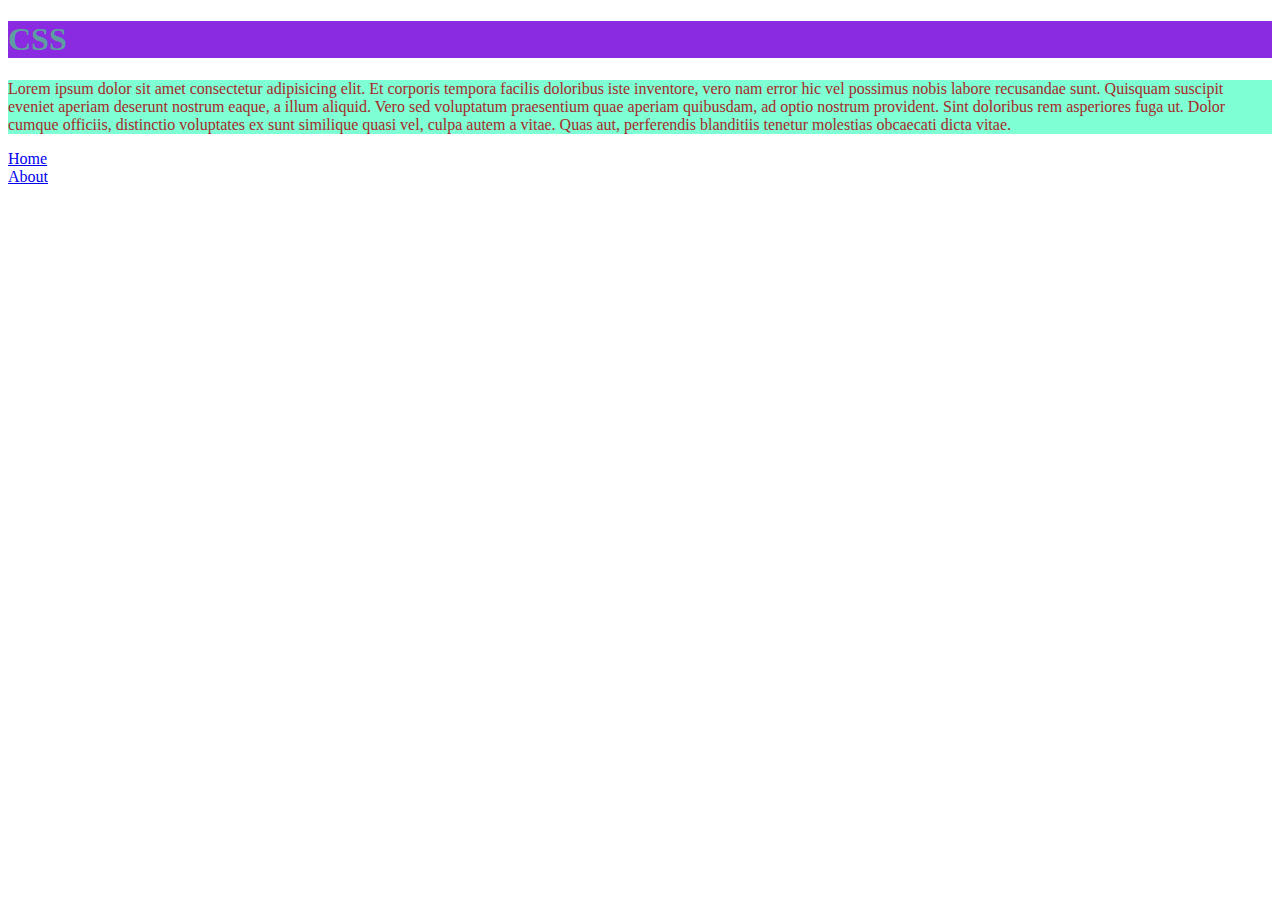
<file: index.html>
<!DOCTYPE html>
<html lang="en">
<head>
    <meta charset="UTF-8">
    <meta name="viewport" content="width=device-width, initial-scale=1.0">
    <title>Document</title>
    <link rel="stylesheet" href="style.css">
</head>
<body>
    <h1>CSS</h1>
    <p>Lorem ipsum dolor sit amet consectetur adipisicing elit. Et corporis tempora facilis doloribus iste inventore, vero nam error hic vel possimus nobis labore recusandae sunt. Quisquam suscipit eveniet aperiam deserunt nostrum eaque, a illum aliquid. Vero sed voluptatum praesentium quae aperiam quibusdam, ad optio nostrum provident. Sint doloribus rem asperiores fuga ut. Dolor cumque officiis, distinctio voluptates ex sunt similique quasi vel, culpa autem a vitae. Quas aut, perferendis blanditiis tenetur molestias obcaecati dicta vitae.</p>

    <a href="./home/home.html">Home</a>
    <br>
    <a href="./about/about.html">About</a>
</body>
</html>
</file>
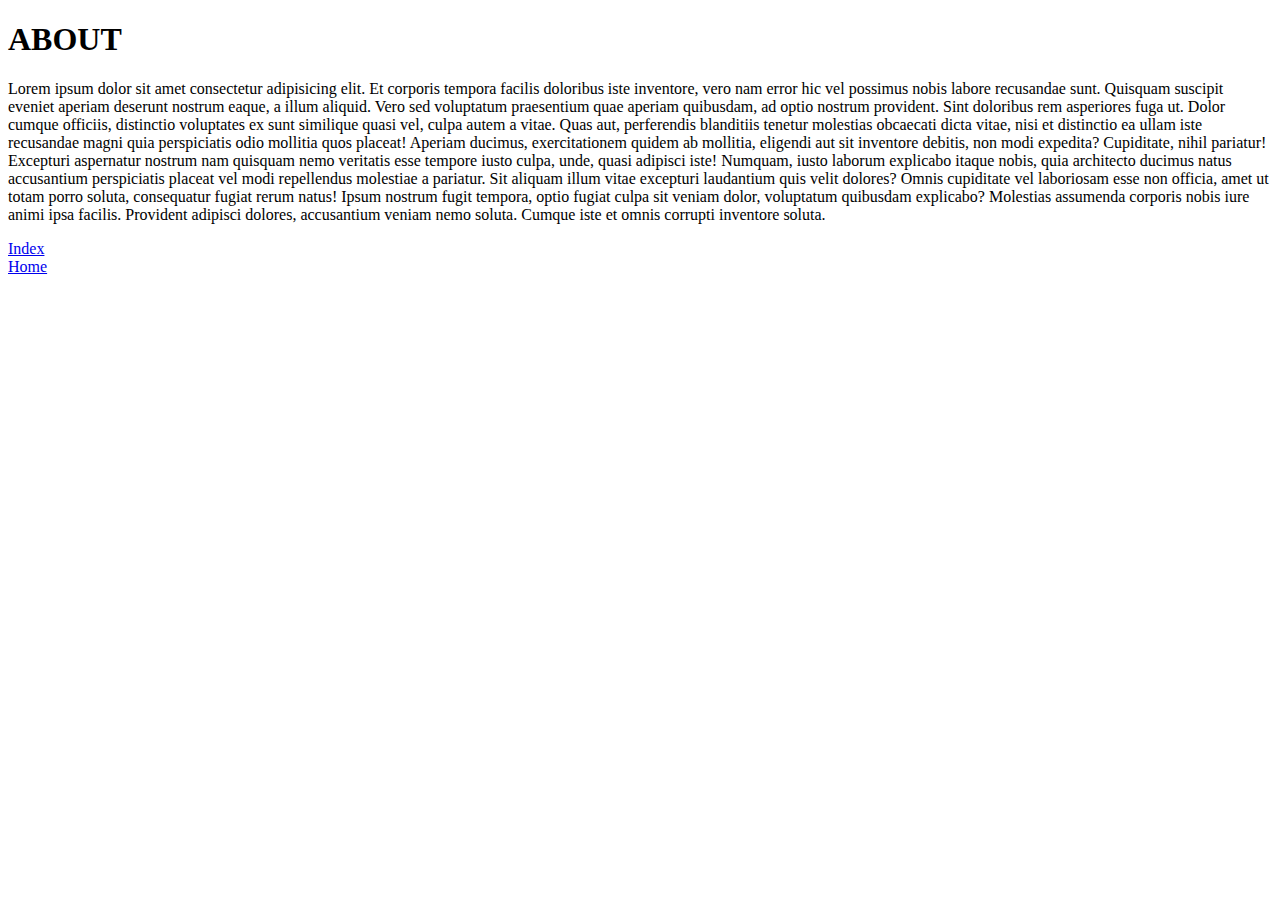
<file: about/about.html>
<!DOCTYPE html>
<html lang="en">
<head>
    <meta charset="UTF-8">
    <meta name="viewport" content="width=device-width, initial-scale=1.0">
    <title>Document</title>
</head>
<body>
    <h1>ABOUT</h1>
    <p>Lorem ipsum dolor sit amet consectetur adipisicing elit. Et corporis tempora facilis doloribus iste inventore, vero nam error hic vel possimus nobis labore recusandae sunt. Quisquam suscipit eveniet aperiam deserunt nostrum eaque, a illum aliquid. Vero sed voluptatum praesentium quae aperiam quibusdam, ad optio nostrum provident. Sint doloribus rem asperiores fuga ut. Dolor cumque officiis, distinctio voluptates ex sunt similique quasi vel, culpa autem a vitae. Quas aut, perferendis blanditiis tenetur molestias obcaecati dicta vitae, nisi et distinctio ea ullam iste recusandae magni quia perspiciatis odio mollitia quos placeat! Aperiam ducimus, exercitationem quidem ab mollitia, eligendi aut sit inventore debitis, non modi expedita? Cupiditate, nihil pariatur! Excepturi aspernatur nostrum nam quisquam nemo veritatis esse tempore iusto culpa, unde, quasi adipisci iste! Numquam, iusto laborum explicabo itaque nobis, quia architecto ducimus natus accusantium perspiciatis placeat vel modi repellendus molestiae a pariatur. Sit aliquam illum vitae excepturi laudantium quis velit dolores? Omnis cupiditate vel laboriosam esse non officia, amet ut totam porro soluta, consequatur fugiat rerum natus! Ipsum nostrum fugit tempora, optio fugiat culpa sit veniam dolor, voluptatum quibusdam explicabo? Molestias assumenda corporis nobis iure animi ipsa facilis. Provident adipisci dolores, accusantium veniam nemo soluta. Cumque iste et omnis corrupti inventore soluta.</p>
    <a href="../index.html">Index</a>
    <br>
    <a href="../home/home.html">Home</a>
</body>
</html>
</file>
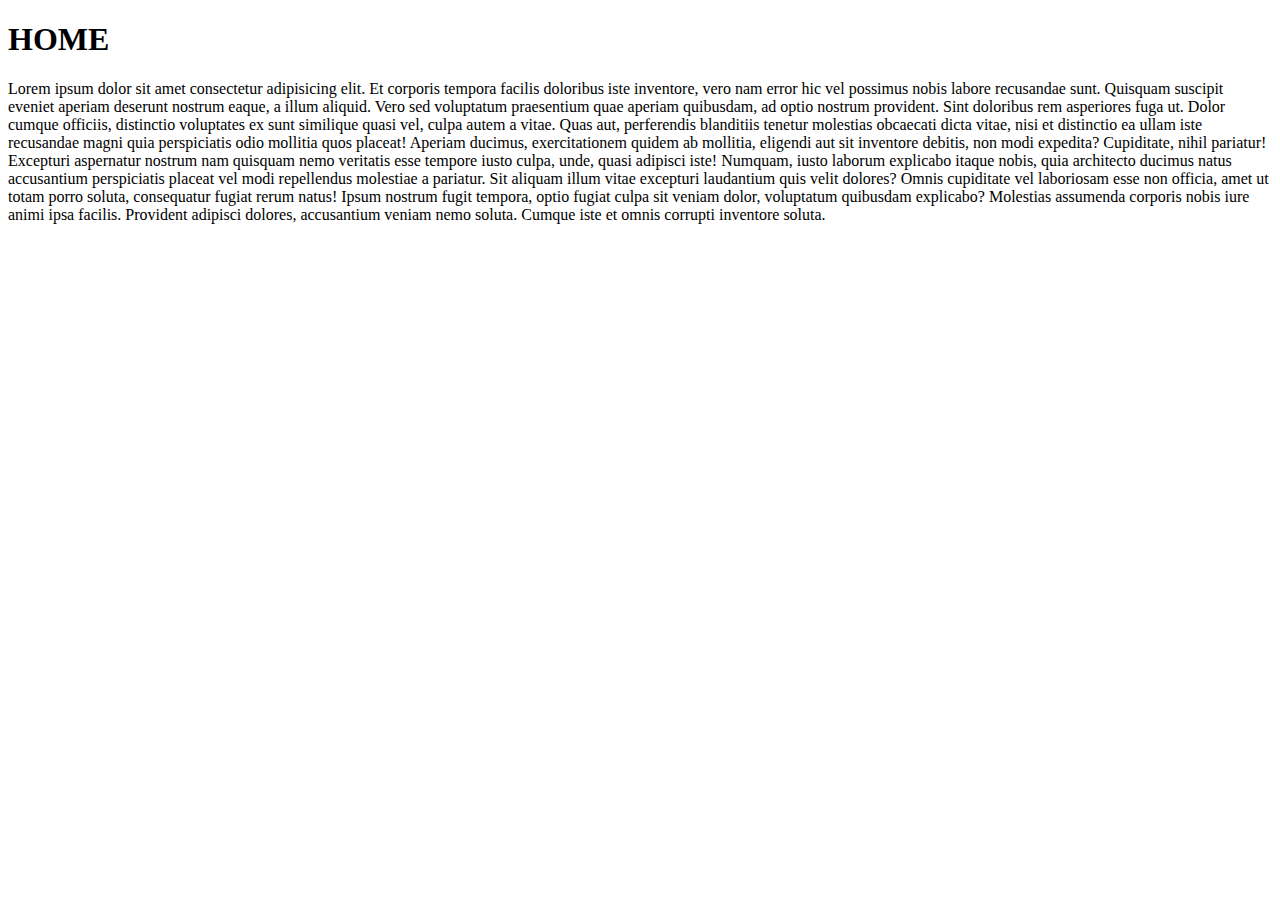
<file: home/home.html>
<!DOCTYPE html>
<html lang="en">
<head>
    <meta charset="UTF-8">
    <meta name="viewport" content="width=device-width, initial-scale=1.0">
    <title>Document</title>
</head>
<body>
    <h1>HOME</h1>
    <p>Lorem ipsum dolor sit amet consectetur adipisicing elit. Et corporis tempora facilis doloribus iste inventore, vero nam error hic vel possimus nobis labore recusandae sunt. Quisquam suscipit eveniet aperiam deserunt nostrum eaque, a illum aliquid. Vero sed voluptatum praesentium quae aperiam quibusdam, ad optio nostrum provident. Sint doloribus rem asperiores fuga ut. Dolor cumque officiis, distinctio voluptates ex sunt similique quasi vel, culpa autem a vitae. Quas aut, perferendis blanditiis tenetur molestias obcaecati dicta vitae, nisi et distinctio ea ullam iste recusandae magni quia perspiciatis odio mollitia quos placeat! Aperiam ducimus, exercitationem quidem ab mollitia, eligendi aut sit inventore debitis, non modi expedita? Cupiditate, nihil pariatur! Excepturi aspernatur nostrum nam quisquam nemo veritatis esse tempore iusto culpa, unde, quasi adipisci iste! Numquam, iusto laborum explicabo itaque nobis, quia architecto ducimus natus accusantium perspiciatis placeat vel modi repellendus molestiae a pariatur. Sit aliquam illum vitae excepturi laudantium quis velit dolores? Omnis cupiditate vel laboriosam esse non officia, amet ut totam porro soluta, consequatur fugiat rerum natus! Ipsum nostrum fugit tempora, optio fugiat culpa sit veniam dolor, voluptatum quibusdam explicabo? Molestias assumenda corporis nobis iure animi ipsa facilis. Provident adipisci dolores, accusantium veniam nemo soluta. Cumque iste et omnis corrupti inventore soluta.</p>
</body>
</html>
</file>
<file: style.css>
h1{
    background-color: blueviolet;
    color: cadetblue;
}

p{
    background-color: aquamarine;
    color: brown;
}
</file>
